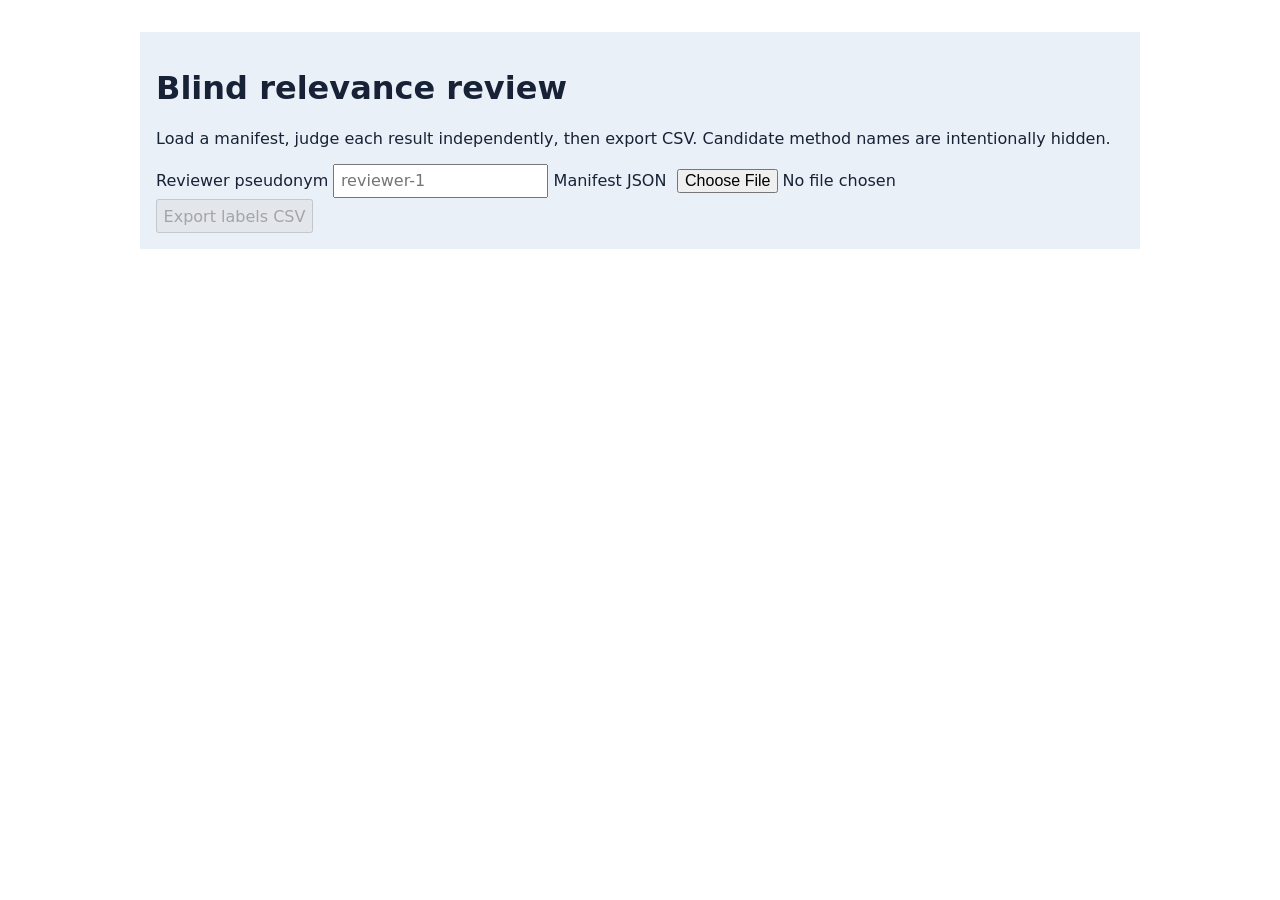
<file: tools/label_tool.html>
<!doctype html>
<html lang="en"><meta charset="utf-8"><title>ANVESHAN blind relevance review</title>
<style>
body{font:16px system-ui;max-width:1000px;margin:2rem auto;color:#172236}header{padding:1rem;background:#eaf0f7}img{width:180px;height:180px;object-fit:contain;background:#eee}article{display:flex;gap:1rem;border-bottom:1px solid #ccc;padding:1rem 0}button,select,input{font:inherit;padding:.35rem}small{color:#555}
</style>
<header><h1>Blind relevance review</h1><p>Load a manifest, judge each result independently, then export CSV. Candidate method names are intentionally hidden.</p>
<label>Reviewer pseudonym <input id="reviewer" placeholder="reviewer-1"></label>
<label>Manifest JSON <input id="manifest" type="file" accept="application/json"></label>
<button id="export" disabled>Export labels CSV</button></header>
<main id="content"></main>
<script>
let items=[];
const esc=s=>String(s).replace(/[&<>"']/g,c=>({'&':'&amp;','<':'&lt;','>':'&gt;','"':'&quot;',"'":'&#39;'}[c]));
document.getElementById('manifest').onchange=async e=>{
  const data=JSON.parse(await e.target.files[0].text());
  if(!Array.isArray(data.items)||data.items.some(x=>!x.query_id||!x.candidate_id||!x.image))throw Error('Manifest needs items with query_id, candidate_id, image');
  items=data.items;
  document.getElementById('content').innerHTML=items.map((x,i)=>`<article><img src="${esc(x.image)}" alt="Candidate image"><div><strong>${esc(x.query_text||x.query_id)}</strong><br><small>Candidate ${esc(x.candidate_id)}</small><p><label>Judgment <select data-i="${i}"><option value="">Choose</option><option value="1">Relevant</option><option value="0">Not relevant</option><option value="u">Unusable/uncertain</option></select></label></p></div></article>`).join('');
  document.getElementById('export').disabled=false;
};
document.getElementById('export').onclick=()=>{
  const reviewer=document.getElementById('reviewer').value.trim();if(!reviewer){alert('Enter reviewer pseudonym');return;}
  const selections=[...document.querySelectorAll('select')];if(selections.some(x=>!x.value)){alert('Judge every item before exporting');return;}
  const q=s=>'"'+String(s).replaceAll('"','""')+'"';
  const lines=['reviewer,query_id,candidate_id,label',...selections.map(x=>{const v=items[Number(x.dataset.i)];return [reviewer,v.query_id,v.candidate_id,x.value].map(q).join(',')})];
  const link=document.createElement('a');link.href=URL.createObjectURL(new Blob([lines.join('\n')+'\n'],{type:'text/csv'}));link.download=`${reviewer.replace(/[^a-z0-9_-]/gi,'_')}_labels.csv`;link.click();setTimeout(()=>URL.revokeObjectURL(link.href),2000);
};
</script></html>
</file>
